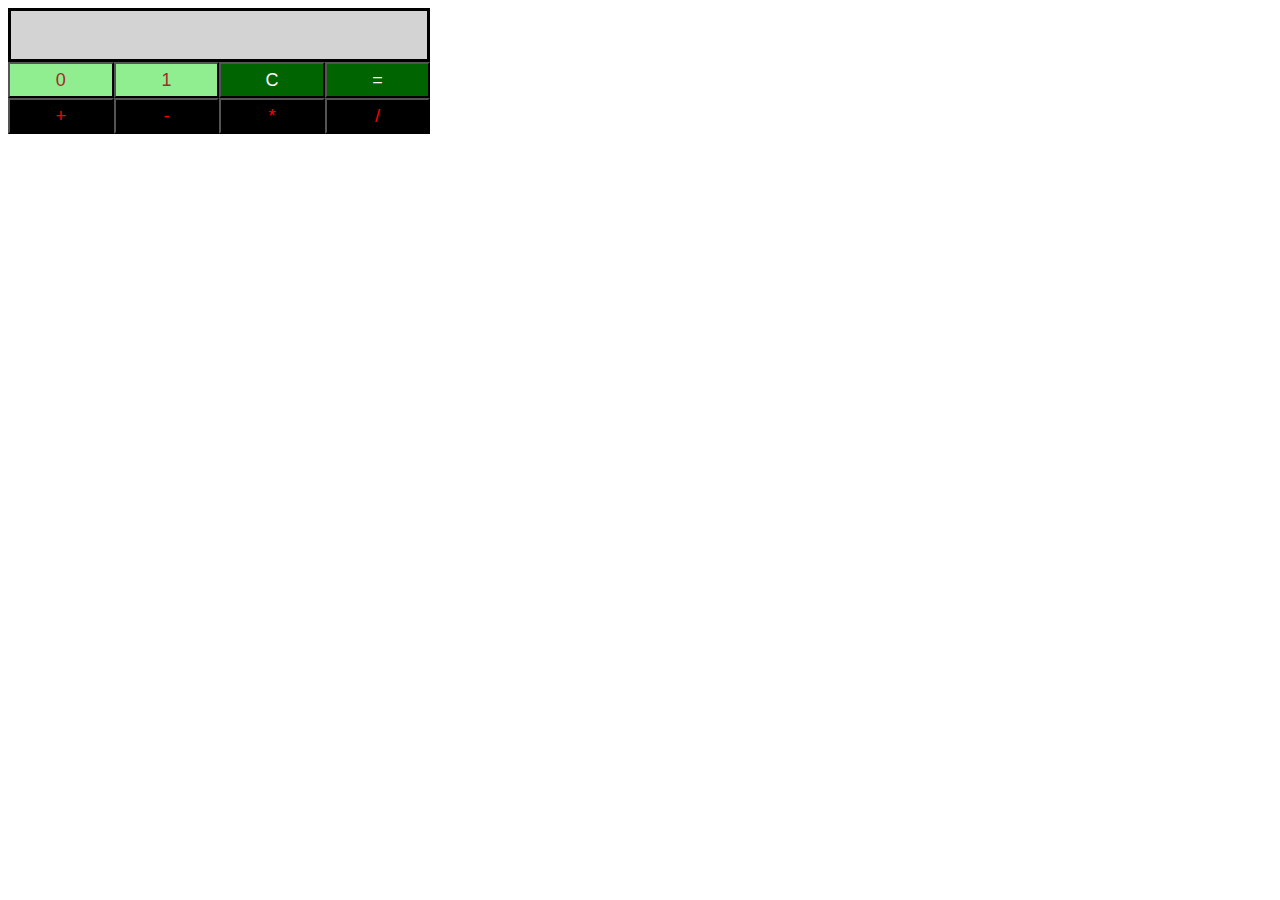
<file: index.html>
<!-- Enter your HTML code here -->
<!DOCTYPE html>
<html>

<head>
    <meta charset="utf-8">
    <title>Binary Calculator</title>
    <link rel="stylesheet" href="style.css" type="text/css">
</head>

<body>
    <div>
        <div id="res"></div>
        <div id="btns">
            <button id="btn0">0</button>
            <button id="btn1">1</button>
            <button id="btnClr">C</button>
            <button id="btnEql">=</button>
            <button id="btnSum">+</button>
            <button id="btnSub">-</button>
            <button id="btnMul">*</button>
            <button id="btnDiv">/</button>

    </div>

    </div>
    <script src="script.js" type="text/javascript"></script>
</body>

</html>
</file>
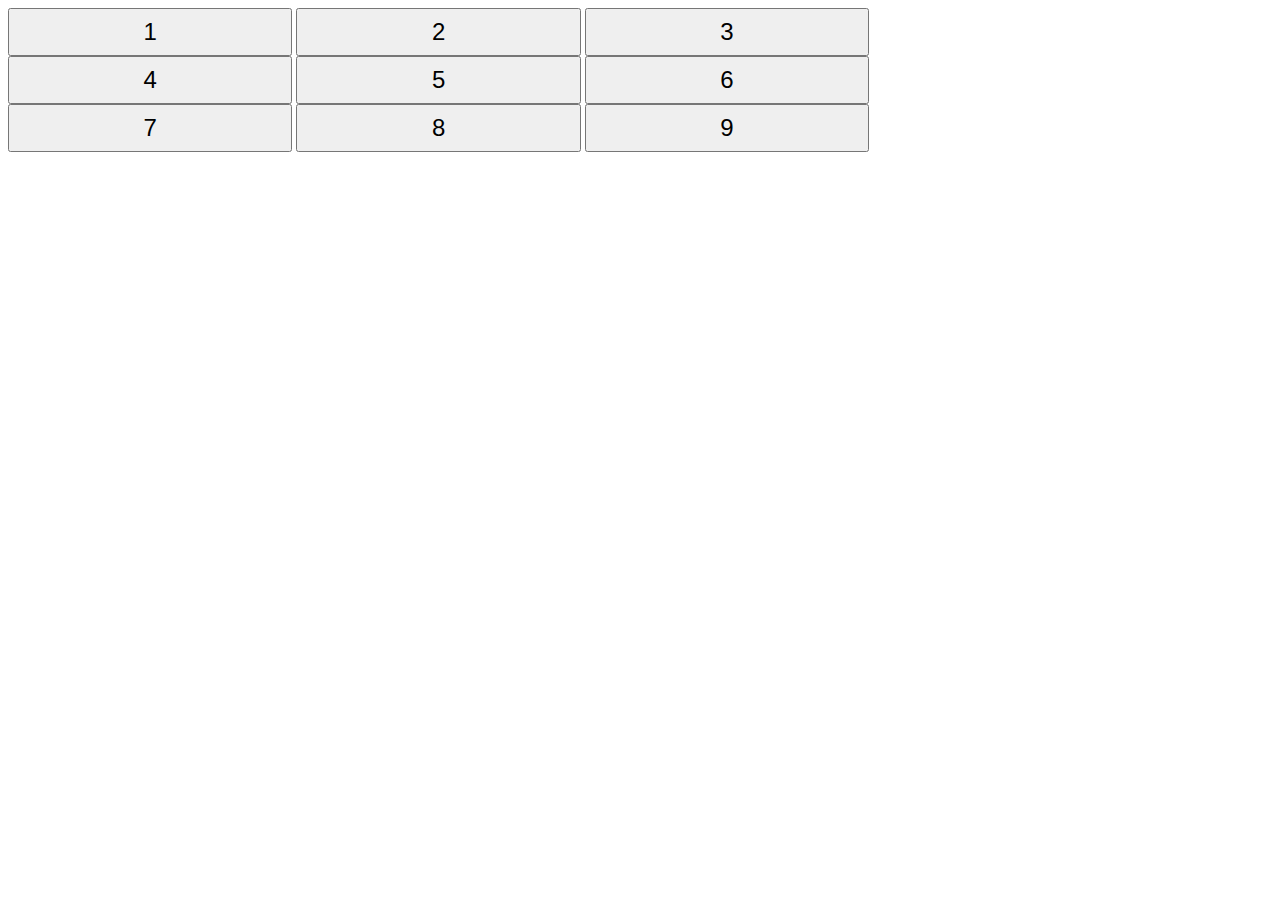
<file: buttons/index.html>
<!DOCTYPE html>
<html lang="en">
<head>
    <meta charset="UTF-8">
    <meta name="viewport" content="width=device-width, initial-scale=1.0">
    <link rel="stylesheet" href="style.css" type="text/css">
    <title>Document</title>
</head>
<body>
    <div id="btns">
        <button id="btn1">1</button>
        <button id="btn2">2</button>
        <button id="btn3">3</button>
        <button id="btn4">4</button>
        <button id="btn5">5</button>
        <button id="btn6">6</button>
        <button id="btn7">7</button>
        <button id="btn8">8</button>
        <button id="btn9">9</button>
    </div>
    <script src="script.js" type="text/javascript"></script>
</body>
</html>
</file>
<file: style.css>
body{
width:33%;
}

#res{
background-color:lightgray;
border:solid;
height:48px;
font-size:20px;
}
#btn0{
background-color:lightgreen;
color:brown;
}
#btn1{
background-color:lightgreen;
color:brown;
}
#btnClr{
background-color:darkgreen;
color:white;
}
#btnEql{
background-color:darkgreen;
color:white;
}
#btnSum{
background-color:black;
color:red;
}
#btnSub{
background-color:black;
color:red;
}
#btnMul{
background-color:black;
color:red;
}#btnDiv{
background-color:black;
color:red;
}

#btns>*{
width:25%;
height:36px;
font-size:18px;
margin:0px;
float:left;
}
</file>
<file: buttons/style.css>
#btns{
    width:75%;
}

button{
    width:30%;
    height:48px;
    font-size: 24px;
}
</file>
